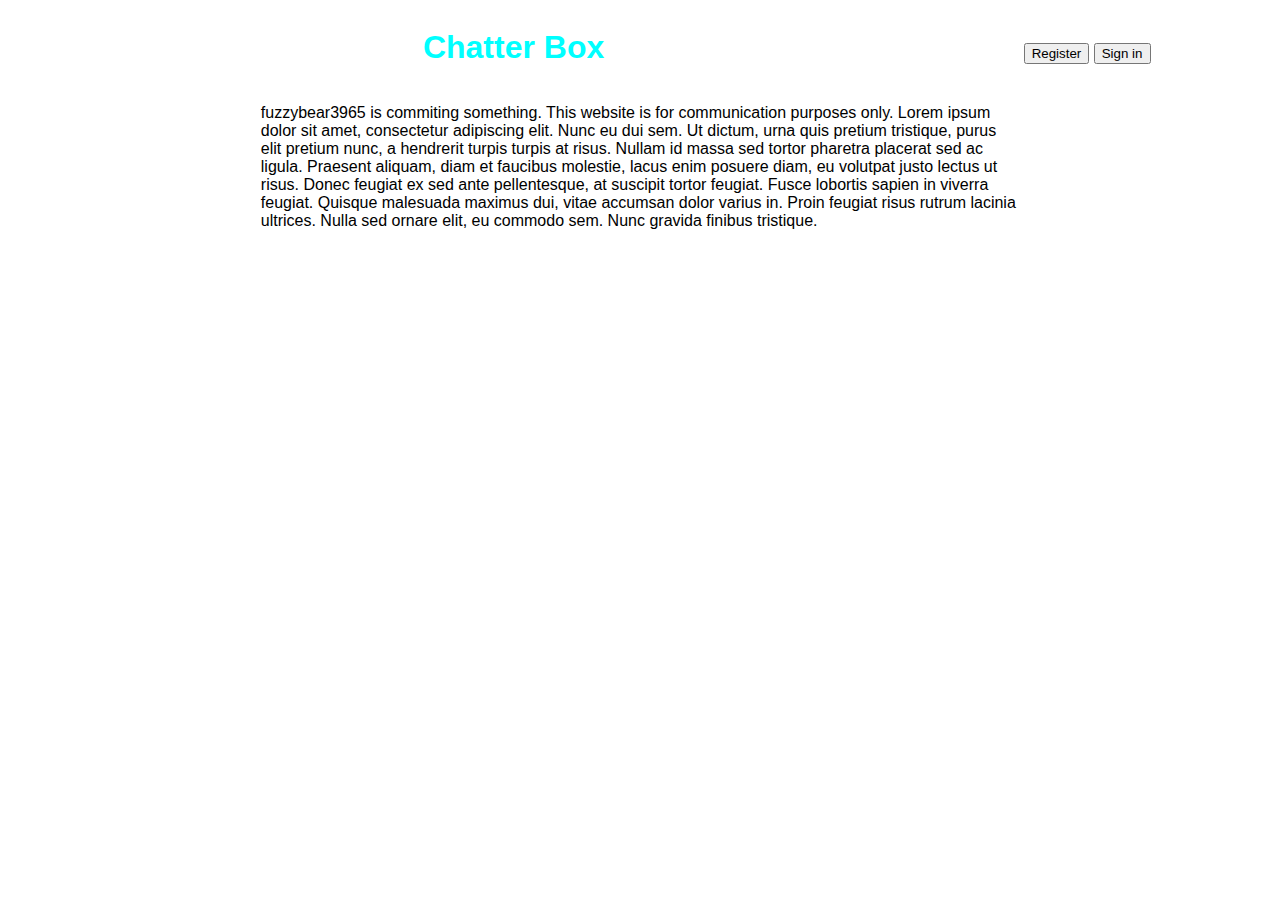
<file: index.html>
<!DOCTYPE>
<html>
<head>
<Title> Chatter Box </Title>
<link rel="stylesheet" href="css/main.css" type="text/css">
</head>
<body>
<div class="title">
<h1 id="title-text">Chatter Box</h1>
<a href="register.html"><button class="register"> Register </button></a>
<a href="sign_in.html"><button class="register"> Sign in </button></a>
</div>
<p id="intro">
fuzzybear3965 is commiting something. This website is for communication purposes only. Lorem ipsum dolor sit amet, consectetur adipiscing elit. Nunc eu dui sem. Ut dictum, urna quis pretium tristique, purus elit pretium nunc, a hendrerit turpis turpis at risus. Nullam id massa sed tortor pharetra placerat sed ac ligula. Praesent aliquam, diam et faucibus molestie, lacus enim posuere diam, eu volutpat justo lectus ut risus. Donec feugiat ex sed ante pellentesque, at suscipit tortor feugiat. Fusce lobortis sapien in viverra feugiat. Quisque malesuada maximus dui, vitae accumsan dolor varius in. Proin feugiat risus rutrum lacinia ultrices. Nulla sed ornare elit, eu commodo sem. Nunc gravida finibus tristique.
</p>
</form>
<script src="js/fade_in.js"></script>
</body>
</html>
</file>
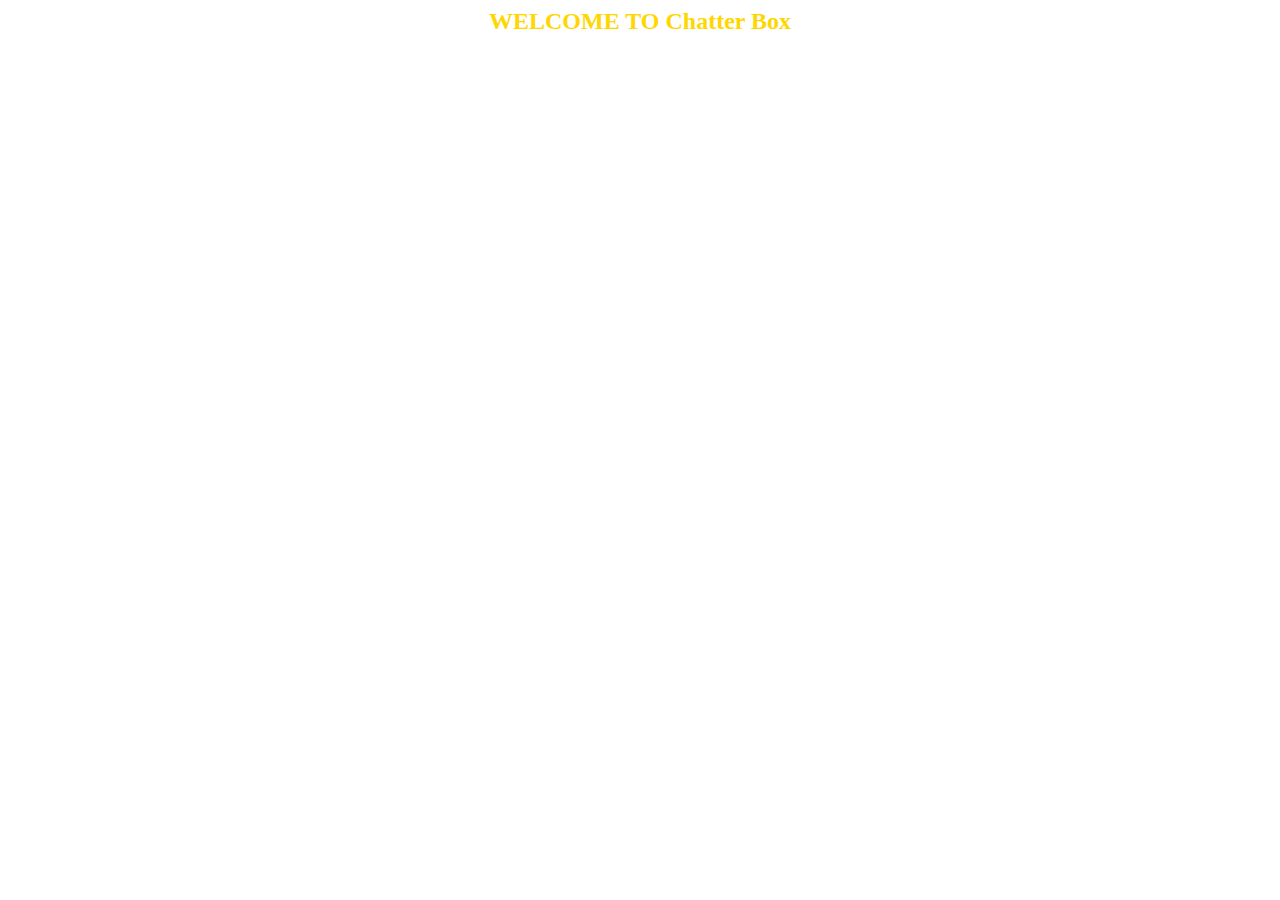
<file: register.html>
<!DOCTYPE>
<html>
<head>
<Title> Chatter Box </Title>
<link rel="stylesheet" href="css/main.css" type="text/css">
</head>
<body>
<h2 class="welcome" id="main-title">WELCOME TO Chatter Box</h2>
</body>
</html>
</file>
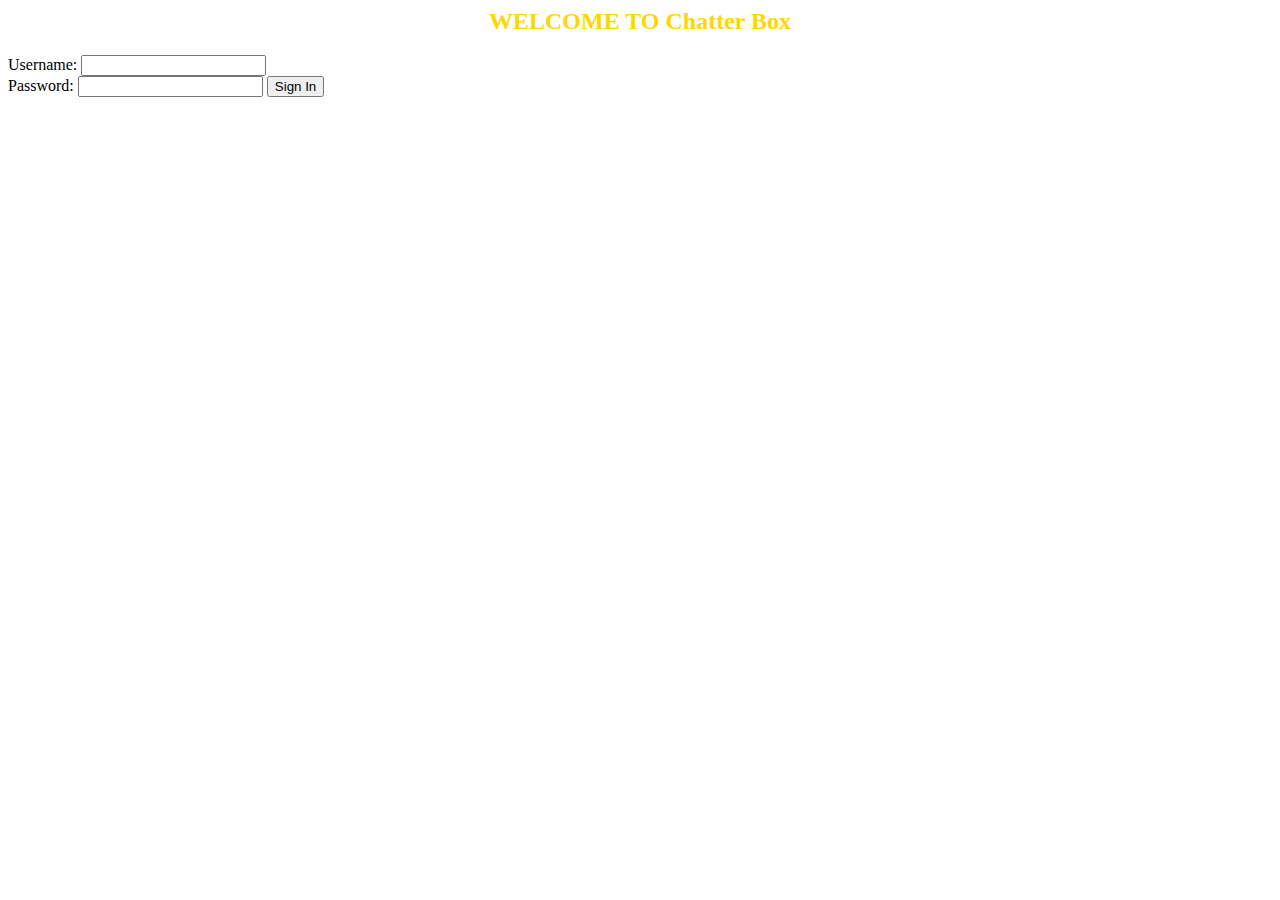
<file: sign_in.html>
<!DOCTYPE>
<html>
<head>
<Title> Chatter Box </Title>
<link rel="stylesheet" href="css/main.css" type="text/css">
</head>
<body>
<h2 class="welcome" id="main-title">WELCOME TO Chatter Box</h2>
<form action="new_page.html">
Username: <input type="text" name="FirstName" value=""><br>
Password: <input type="password" name="password">
<input type="Submit" value="Sign In">
</body>
</html>
</file>
<file: css/main.css>
h1, h2 {
text-align: center;
}

.title {
color: cyan;
background: white;
font-family: Arial;
}

.welcome {
color: gold;
}

#title-text {
    width: 80%;
    display:inline-block;
}

button {
text-align: right 
}

#intro {
	padding-left: 20%;
	padding-right: 20%;
	font-family: Arial 	;
}
</file>
